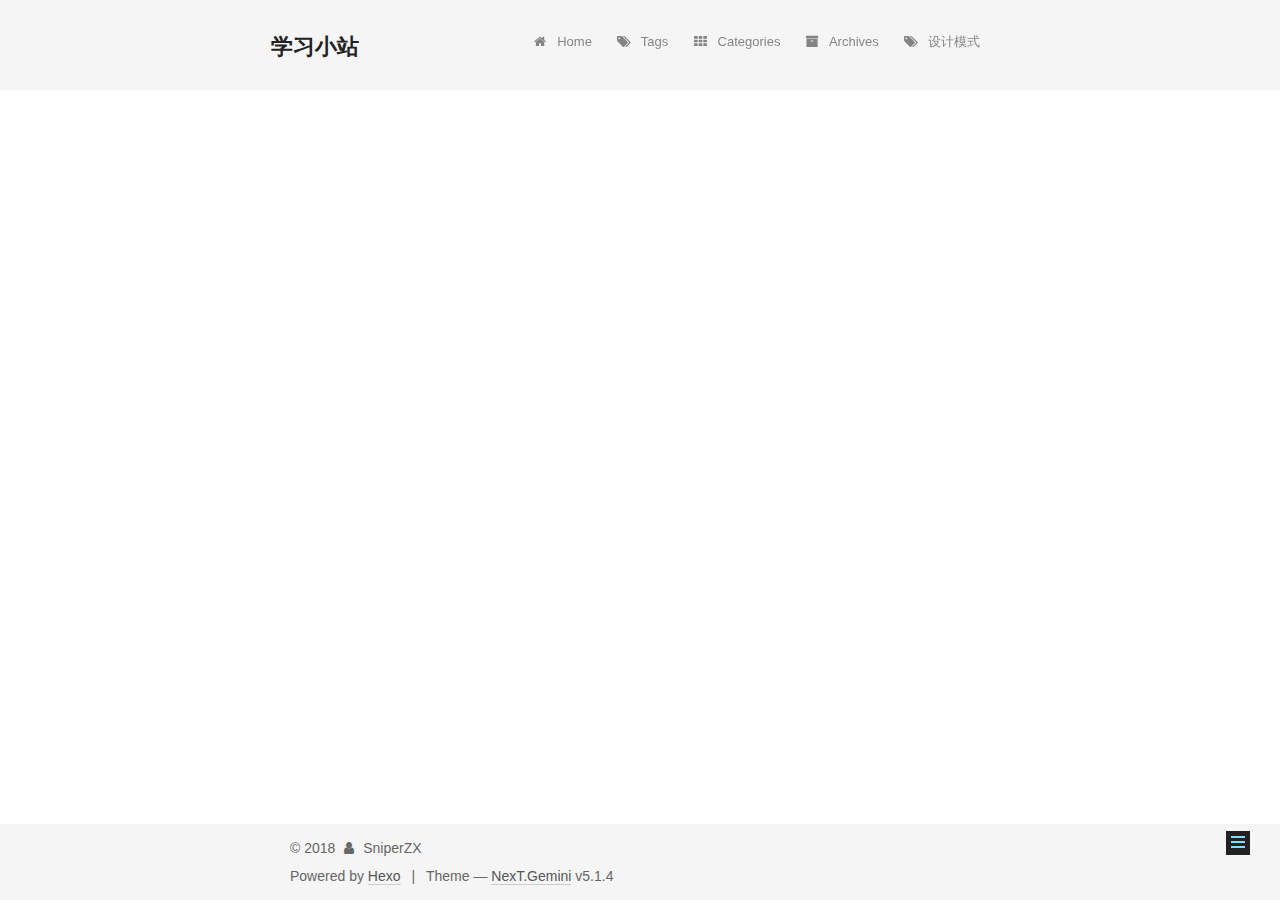
<file: 2018/09/11/第一篇/index.html>
<!DOCTYPE html>



  


<html class="theme-next gemini use-motion" lang="zh">
<head>
  <meta charset="UTF-8"/>
<meta http-equiv="X-UA-Compatible" content="IE=edge" />
<meta name="viewport" content="width=device-width, initial-scale=1, maximum-scale=1"/>
<meta name="theme-color" content="#222">









<meta http-equiv="Cache-Control" content="no-transform" />
<meta http-equiv="Cache-Control" content="no-siteapp" />
















  
  
  <link href="/lib/fancybox/source/jquery.fancybox.css?v=2.1.5" rel="stylesheet" type="text/css" />







<link href="/lib/font-awesome/css/font-awesome.min.css?v=4.6.2" rel="stylesheet" type="text/css" />

<link href="/css/main.css?v=5.1.4" rel="stylesheet" type="text/css" />


  <link rel="apple-touch-icon" sizes="180x180" href="/images/apple-touch-icon-next.png?v=5.1.4">


  <link rel="icon" type="image/png" sizes="32x32" href="/images/favicon-32x32-next.png?v=5.1.4">


  <link rel="icon" type="image/png" sizes="16x16" href="/images/favicon-16x16-next.png?v=5.1.4">


  <link rel="mask-icon" href="/images/logo.svg?v=5.1.4" color="#222">





  <meta name="keywords" content="Hexo, NexT" />










<meta name="description" content="欢迎光临">
<meta name="keywords" content="SniperZX">
<meta property="og:type" content="article">
<meta property="og:title" content="第一篇">
<meta property="og:url" content="https://sniperzx.github.io/2018/09/11/第一篇/index.html">
<meta property="og:site_name" content="学习小站">
<meta property="og:description" content="欢迎光临">
<meta property="og:locale" content="zh">
<meta property="og:updated_time" content="2018-09-11T08:32:30.505Z">
<meta name="twitter:card" content="summary">
<meta name="twitter:title" content="第一篇">
<meta name="twitter:description" content="欢迎光临">



<script type="text/javascript" id="hexo.configurations">
  var NexT = window.NexT || {};
  var CONFIG = {
    root: '/',
    scheme: 'Gemini',
    version: '5.1.4',
    sidebar: {"position":"left","display":"post","offset":12,"b2t":false,"scrollpercent":false,"onmobile":false},
    fancybox: true,
    tabs: true,
    motion: {"enable":true,"async":false,"transition":{"post_block":"fadeIn","post_header":"slideDownIn","post_body":"slideDownIn","coll_header":"slideLeftIn","sidebar":"slideUpIn"}},
    duoshuo: {
      userId: '0',
      author: 'Author'
    },
    algolia: {
      applicationID: '',
      apiKey: '',
      indexName: '',
      hits: {"per_page":10},
      labels: {"input_placeholder":"Search for Posts","hits_empty":"We didn't find any results for the search: ${query}","hits_stats":"${hits} results found in ${time} ms"}
    }
  };
</script>



  <link rel="canonical" href="https://sniperzx.github.io/2018/09/11/第一篇/"/>





  <title>第一篇 | 学习小站</title>
  








</head>

<body itemscope itemtype="http://schema.org/WebPage" lang="zh">

  
  
    
  

  <div class="container sidebar-position-left page-post-detail">
    <div class="headband"></div>

    <header id="header" class="header" itemscope itemtype="http://schema.org/WPHeader">
      <div class="header-inner"><div class="site-brand-wrapper">
  <div class="site-meta ">
    

    <div class="custom-logo-site-title">
      <a href="/"  class="brand" rel="start">
        <span class="logo-line-before"><i></i></span>
        <span class="site-title">学习小站</span>
        <span class="logo-line-after"><i></i></span>
      </a>
    </div>
      
        <p class="site-subtitle"></p>
      
  </div>

  <div class="site-nav-toggle">
    <button>
      <span class="btn-bar"></span>
      <span class="btn-bar"></span>
      <span class="btn-bar"></span>
    </button>
  </div>
</div>

<nav class="site-nav">
  

  
    <ul id="menu" class="menu">
      
        
        <li class="menu-item menu-item-home">
          <a href="/" rel="section">
            
              <i class="menu-item-icon fa fa-fw fa-home"></i> <br />
            
            Home
          </a>
        </li>
      
        
        <li class="menu-item menu-item-tags">
          <a href="/tags/" rel="section">
            
              <i class="menu-item-icon fa fa-fw fa-tags"></i> <br />
            
            Tags
          </a>
        </li>
      
        
        <li class="menu-item menu-item-categories">
          <a href="/categories/" rel="section">
            
              <i class="menu-item-icon fa fa-fw fa-th"></i> <br />
            
            Categories
          </a>
        </li>
      
        
        <li class="menu-item menu-item-archives">
          <a href="/archives/" rel="section">
            
              <i class="menu-item-icon fa fa-fw fa-archive"></i> <br />
            
            Archives
          </a>
        </li>
      
        
        <li class="menu-item menu-item-设计模式">
          <a href="/设计模式/" rel="section">
            
              <i class="menu-item-icon fa fa-fw fa-tags"></i> <br />
            
            设计模式
          </a>
        </li>
      

      
    </ul>
  

  
</nav>



 </div>
    </header>

    <main id="main" class="main">
      <div class="main-inner">
        <div class="content-wrap">
          <div id="content" class="content">
            

  <div id="posts" class="posts-expand">
    

  

  
  
  

  <article class="post post-type-normal" itemscope itemtype="http://schema.org/Article">
  
  
  
  <div class="post-block">
    <link itemprop="mainEntityOfPage" href="https://sniperzx.github.io/2018/09/11/第一篇/">

    <span hidden itemprop="author" itemscope itemtype="http://schema.org/Person">
      <meta itemprop="name" content="SniperZX">
      <meta itemprop="description" content="">
      <meta itemprop="image" content="/images/avatar.gif">
    </span>

    <span hidden itemprop="publisher" itemscope itemtype="http://schema.org/Organization">
      <meta itemprop="name" content="学习小站">
    </span>

    
      <header class="post-header">

        
        
          <h1 class="post-title" itemprop="name headline">第一篇</h1>
        

        <div class="post-meta">
          <span class="post-time">
            
              <span class="post-meta-item-icon">
                <i class="fa fa-calendar-o"></i>
              </span>
              
                <span class="post-meta-item-text">Posted on</span>
              
              <time title="Post created" itemprop="dateCreated datePublished" datetime="2018-09-11T16:32:30+08:00">
                2018-09-11
              </time>
            

            

            
          </span>

          

          
            
          

          
          

          

          

          

        </div>
      </header>
    

    
    
    
    <div class="post-body" itemprop="articleBody">

      
      

      
        
      
    </div>
    
    
    

    

    

    

    <footer class="post-footer">
      

      
      
      

      

      
      
    </footer>
  </div>
  
  
  
  </article>



    <div class="post-spread">
      
    </div>
  </div>


          </div>
          


          

  



        </div>
        
          
  
  <div class="sidebar-toggle">
    <div class="sidebar-toggle-line-wrap">
      <span class="sidebar-toggle-line sidebar-toggle-line-first"></span>
      <span class="sidebar-toggle-line sidebar-toggle-line-middle"></span>
      <span class="sidebar-toggle-line sidebar-toggle-line-last"></span>
    </div>
  </div>

  <aside id="sidebar" class="sidebar">
    
    <div class="sidebar-inner">

      

      

      <section class="site-overview-wrap sidebar-panel sidebar-panel-active">
        <div class="site-overview">
          <div class="site-author motion-element" itemprop="author" itemscope itemtype="http://schema.org/Person">
            
              <p class="site-author-name" itemprop="name">SniperZX</p>
              <p class="site-description motion-element" itemprop="description">欢迎光临</p>
          </div>

          <nav class="site-state motion-element">

            
              <div class="site-state-item site-state-posts">
              
                <a href="/archives/">
              
                  <span class="site-state-item-count">1</span>
                  <span class="site-state-item-name">posts</span>
                </a>
              </div>
            

            

            

          </nav>

          

          

          
          

          
          

          

        </div>
      </section>

      

      

    </div>
  </aside>


        
      </div>
    </main>

    <footer id="footer" class="footer">
      <div class="footer-inner">
        <div class="copyright">&copy; <span itemprop="copyrightYear">2018</span>
  <span class="with-love">
    <i class="fa fa-user"></i>
  </span>
  <span class="author" itemprop="copyrightHolder">SniperZX</span>

  
</div>


  <div class="powered-by">Powered by <a class="theme-link" target="_blank" href="https://hexo.io">Hexo</a></div>



  <span class="post-meta-divider">|</span>



  <div class="theme-info">Theme &mdash; <a class="theme-link" target="_blank" href="https://github.com/iissnan/hexo-theme-next">NexT.Gemini</a> v5.1.4</div>




        







        
      </div>
    </footer>

    
      <div class="back-to-top">
        <i class="fa fa-arrow-up"></i>
        
      </div>
    

    

  </div>

  

<script type="text/javascript">
  if (Object.prototype.toString.call(window.Promise) !== '[object Function]') {
    window.Promise = null;
  }
</script>









  












  
  
    <script type="text/javascript" src="/lib/jquery/index.js?v=2.1.3"></script>
  

  
  
    <script type="text/javascript" src="/lib/fastclick/lib/fastclick.min.js?v=1.0.6"></script>
  

  
  
    <script type="text/javascript" src="/lib/jquery_lazyload/jquery.lazyload.js?v=1.9.7"></script>
  

  
  
    <script type="text/javascript" src="/lib/velocity/velocity.min.js?v=1.2.1"></script>
  

  
  
    <script type="text/javascript" src="/lib/velocity/velocity.ui.min.js?v=1.2.1"></script>
  

  
  
    <script type="text/javascript" src="/lib/fancybox/source/jquery.fancybox.pack.js?v=2.1.5"></script>
  


  


  <script type="text/javascript" src="/js/src/utils.js?v=5.1.4"></script>

  <script type="text/javascript" src="/js/src/motion.js?v=5.1.4"></script>



  
  


  <script type="text/javascript" src="/js/src/affix.js?v=5.1.4"></script>

  <script type="text/javascript" src="/js/src/schemes/pisces.js?v=5.1.4"></script>



  
  <script type="text/javascript" src="/js/src/scrollspy.js?v=5.1.4"></script>
<script type="text/javascript" src="/js/src/post-details.js?v=5.1.4"></script>



  


  <script type="text/javascript" src="/js/src/bootstrap.js?v=5.1.4"></script>



  


  




	





  





  












  





  

  

  

  
  

  

  

  

</body>
</html>
</file>
<file: css/main.css>
/* normalize.css v3.0.2 | MIT License | git.io/normalize */
html {
  font-family: sans-serif; /* 1 */
  -ms-text-size-adjust: 100%; /* 2 */
  -webkit-text-size-adjust: 100%; /* 2 */
}
body {
  margin: 0;
}
article,
aside,
details,
figcaption,
figure,
footer,
header,
hgroup,
main,
menu,
nav,
section,
summary {
  display: block;
}
audio,
canvas,
progress,
video {
  display: inline-block; /* 1 */
  vertical-align: baseline; /* 2 */
}
audio:not([controls]) {
  display: none;
  height: 0;
}
[hidden],
template {
  display: none;
}
a {
  background-color: transparent;
}
a:active,
a:hover {
  outline: 0;
}
abbr[title] {
  border-bottom: 1px dotted;
}
b,
strong {
  font-weight: bold;
}
dfn {
  font-style: italic;
}
h1 {
  font-size: 2em;
  margin: 0.67em 0;
}
mark {
  background: #ff0;
  color: #000;
}
small {
  font-size: 80%;
}
sub,
sup {
  font-size: 75%;
  line-height: 0;
  position: relative;
  vertical-align: baseline;
}
sup {
  top: -0.5em;
}
sub {
  bottom: -0.25em;
}
img {
  border: 0;
}
svg:not(:root) {
  overflow: hidden;
}
figure {
  margin: 1em 40px;
}
hr {
  -moz-box-sizing: content-box;
  box-sizing: content-box;
  height: 0;
}
pre {
  overflow: auto;
}
code,
kbd,
pre,
samp {
  font-family: monospace, monospace;
  font-size: 1em;
}
button,
input,
optgroup,
select,
textarea {
  color: inherit; /* 1 */
  font: inherit; /* 2 */
  margin: 0; /* 3 */
}
button {
  overflow: visible;
}
button,
select {
  text-transform: none;
}
button,
html input[type="button"],
input[type="reset"],
input[type="submit"] {
  -webkit-appearance: button; /* 2 */
  cursor: pointer; /* 3 */
}
button[disabled],
html input[disabled] {
  cursor: default;
}
button::-moz-focus-inner,
input::-moz-focus-inner {
  border: 0;
  padding: 0;
}
input {
  line-height: normal;
}
input[type="checkbox"],
input[type="radio"] {
  box-sizing: border-box; /* 1 */
  padding: 0; /* 2 */
}
input[type="number"]::-webkit-inner-spin-button,
input[type="number"]::-webkit-outer-spin-button {
  height: auto;
}
input[type="search"] {
  -webkit-appearance: textfield; /* 1 */
  -moz-box-sizing: content-box;
  -webkit-box-sizing: content-box; /* 2 */
  box-sizing: content-box;
}
input[type="search"]::-webkit-search-cancel-button,
input[type="search"]::-webkit-search-decoration {
  -webkit-appearance: none;
}
fieldset {
  border: 1px solid #c0c0c0;
  margin: 0 2px;
  padding: 0.35em 0.625em 0.75em;
}
legend {
  border: 0; /* 1 */
  padding: 0; /* 2 */
}
textarea {
  overflow: auto;
}
optgroup {
  font-weight: bold;
}
table {
  border-collapse: collapse;
  border-spacing: 0;
}
td,
th {
  padding: 0;
}
::selection {
  background: #262a30;
  color: #fff;
}
body {
  position: relative;
  font-family: 'Lato', "PingFang SC", "Microsoft YaHei", sans-serif;
  font-size: 14px;
  line-height: 2;
  color: #555;
  background: #fff;
}
@media (max-width: 767px) {
  body {
    padding-right: 0 !important;
  }
}
@media (min-width: 768px) and (max-width: 991px) {
  body {
    padding-right: 0 !important;
  }
}
@media (min-width: 1600px) {
  body {
    font-size: 16px;
  }
}
h1,
h2,
h3,
h4,
h5,
h6 {
  margin: 0;
  padding: 0;
  font-weight: bold;
  line-height: 1.5;
  font-family: 'Lato', "PingFang SC", "Microsoft YaHei", sans-serif;
}
h2,
h3,
h4,
h5,
h6 {
  margin: 20px 0 15px;
}
h1 {
  font-size: 24px;
}
@media (max-width: 767px) {
  h1 {
    font-size: 20px;
  }
}
h2 {
  font-size: 22px;
}
@media (max-width: 767px) {
  h2 {
    font-size: 18px;
  }
}
h3 {
  font-size: 20px;
}
@media (max-width: 767px) {
  h3 {
    font-size: 16px;
  }
}
h4 {
  font-size: 18px;
}
@media (max-width: 767px) {
  h4 {
    font-size: 14px;
  }
}
h5 {
  font-size: 16px;
}
@media (max-width: 767px) {
  h5 {
    font-size: 12px;
  }
}
h6 {
  font-size: 14px;
}
@media (max-width: 767px) {
  h6 {
    font-size: 10px;
  }
}
p {
  margin: 0 0 20px 0;
}
a {
  color: #555;
  text-decoration: none;
  outline: none;
  border-bottom: 1px solid #999;
  word-wrap: break-word;
}
a:hover {
  color: #222;
  border-bottom-color: #222;
}
blockquote {
  margin: 0;
  padding: 0;
}
img {
  display: block;
  margin: auto;
  max-width: 100%;
  height: auto;
}
hr {
  margin: 40px 0;
  height: 3px;
  border: none;
  background-color: #ddd;
  background-image: repeating-linear-gradient(-45deg, #fff, #fff 4px, transparent 4px, transparent 8px);
}
blockquote {
  padding: 0 15px;
  color: #666;
  border-left: 4px solid #ddd;
}
blockquote cite::before {
  content: "-";
  padding: 0 5px;
}
dt {
  font-weight: 700;
}
dd {
  margin: 0;
  padding: 0;
}
kbd {
  border: 1px solid #ccc;
  border-radius: 0.2em;
  box-shadow: 0.1em 0.1em 0.2em rgba(0,0,0,0.1);
  background-color: #f9f9f9;
  font-family: inherit;
  background-image: -webkit-linear-gradient(top, #eee, #fff, #eee);
  padding: 0.1em 0.3em;
  white-space: nowrap;
}
.text-left {
  text-align: left;
}
.text-center {
  text-align: center;
}
.text-right {
  text-align: right;
}
.text-justify {
  text-align: justify;
}
.text-nowrap {
  white-space: nowrap;
}
.text-lowercase {
  text-transform: lowercase;
}
.text-uppercase {
  text-transform: uppercase;
}
.text-capitalize {
  text-transform: capitalize;
}
.center-block {
  display: block;
  margin-left: auto;
  margin-right: auto;
}
.clearfix:before,
.clearfix:after {
  content: " ";
  display: table;
}
.clearfix:after {
  clear: both;
}
.pullquote {
  width: 45%;
}
.pullquote.left {
  float: left;
  margin-left: 5px;
  margin-right: 10px;
}
.pullquote.right {
  float: right;
  margin-left: 10px;
  margin-right: 5px;
}
.affix.affix.affix {
  position: fixed;
}
.translation {
  margin-top: -20px;
  font-size: 14px;
  color: #999;
}
.scrollbar-measure {
  width: 100px;
  height: 100px;
  overflow: scroll;
  position: absolute;
  top: -9999px;
}
.use-motion .motion-element {
  opacity: 0;
}
table {
  margin: 20px 0;
  width: 100%;
  border-collapse: collapse;
  border-spacing: 0;
  border: 1px solid #ddd;
  font-size: 14px;
  table-layout: fixed;
  word-wrap: break-all;
}
table>tbody>tr:nth-of-type(odd) {
  background-color: #f9f9f9;
}
table>tbody>tr:hover {
  background-color: #f5f5f5;
}
caption,
th,
td {
  padding: 8px;
  text-align: left;
  vertical-align: middle;
  font-weight: normal;
}
th,
td {
  border-bottom: 3px solid #ddd;
  border-right: 1px solid #eee;
}
th {
  padding-bottom: 10px;
  font-weight: 700;
}
td {
  border-bottom-width: 1px;
}
html,
body {
  height: 100%;
}
.container {
  position: relative;
  min-height: 100%;
}
.header-inner {
  margin: 0 auto;
  padding: 100px 0 70px;
  width: 700px;
}
@media (min-width: 1600px) {
  .container .header-inner {
    width: 900px;
  }
}
.main {
  padding-bottom: 150px;
}
.main-inner {
  margin: 0 auto;
  width: 700px;
}
@media (min-width: 1600px) {
  .container .main-inner {
    width: 900px;
  }
}
.footer {
  position: absolute;
  left: 0;
  bottom: 0;
  width: 100%;
  min-height: 50px;
}
.footer-inner {
  box-sizing: border-box;
  margin: 20px auto;
  width: 700px;
}
@media (min-width: 1600px) {
  .container .footer-inner {
    width: 900px;
  }
}
pre,
.highlight {
  overflow: auto;
  margin: 20px 0;
  padding: 0;
  font-size: 13px;
  color: #4d4d4c;
  background: #f7f7f7;
  line-height: 1.6;
}
pre,
code {
  font-family: consolas, Menlo, "PingFang SC", "Microsoft YaHei", monospace;
}
code {
  padding: 2px 4px;
  word-wrap: break-word;
  color: #555;
  background: #eee;
  border-radius: 3px;
  font-size: 13px;
}
pre {
  padding: 10px;
}
pre code {
  padding: 0;
  color: #4d4d4c;
  background: none;
  text-shadow: none;
}
.highlight {
  border-radius: 1px;
}
.highlight pre {
  border: none;
  margin: 0;
  padding: 10px 0;
}
.highlight table {
  margin: 0;
  width: auto;
  border: none;
}
.highlight td {
  border: none;
  padding: 0;
}
.highlight figcaption {
  font-size: 1em;
  color: #4d4d4c;
  line-height: 1em;
  margin-bottom: 1em;
}
.highlight figcaption:before,
.highlight figcaption:after {
  content: " ";
  display: table;
}
.highlight figcaption:after {
  clear: both;
}
.highlight figcaption a {
  float: right;
  color: #4d4d4c;
}
.highlight figcaption a:hover {
  border-bottom-color: #4d4d4c;
}
.highlight .gutter pre {
  padding-left: 10px;
  padding-right: 10px;
  color: #869194;
  text-align: right;
  background-color: #eff2f3;
}
.highlight .code pre {
  width: 100%;
  padding-left: 10px;
  padding-right: 10px;
  background-color: #f7f7f7;
}
.highlight .line {
  height: 20px;
}
.gutter {
  -webkit-user-select: none;
  -moz-user-select: none;
  -ms-user-select: none;
  user-select: none;
}
.gist table {
  width: auto;
}
.gist table td {
  border: none;
}
pre .deletion {
  background: #fdd;
}
pre .addition {
  background: #dfd;
}
pre .meta {
  color: #8959a8;
}
pre .comment {
  color: #8e908c;
}
pre .variable,
pre .attribute,
pre .tag,
pre .regexp,
pre .ruby .constant,
pre .xml .tag .title,
pre .xml .pi,
pre .xml .doctype,
pre .html .doctype,
pre .css .id,
pre .css .class,
pre .css .pseudo {
  color: #c82829;
}
pre .number,
pre .preprocessor,
pre .built_in,
pre .literal,
pre .params,
pre .constant,
pre .command {
  color: #f5871f;
}
pre .ruby .class .title,
pre .css .rules .attribute,
pre .string,
pre .value,
pre .inheritance,
pre .header,
pre .ruby .symbol,
pre .xml .cdata,
pre .special,
pre .number,
pre .formula {
  color: #718c00;
}
pre .title,
pre .css .hexcolor {
  color: #3e999f;
}
pre .function,
pre .python .decorator,
pre .python .title,
pre .ruby .function .title,
pre .ruby .title .keyword,
pre .perl .sub,
pre .javascript .title,
pre .coffeescript .title {
  color: #4271ae;
}
pre .keyword,
pre .javascript .function {
  color: #8959a8;
}
.full-image.full-image.full-image.full-image {
  border: none;
  max-width: 100%;
  width: auto;
  margin: 20px auto 25px;
}
@media (min-width: 992px) {
  .full-image.full-image.full-image.full-image {
    max-width: none;
    width: 110%;
    margin: 25px -5%;
  }
}
.blockquote-center,
.page-home .post-type-quote blockquote,
.page-post-detail .post-type-quote blockquote {
  position: relative;
  margin: 40px 0;
  padding: 0;
  border-left: none;
  text-align: center;
}
.blockquote-center::before,
.page-home .post-type-quote blockquote::before,
.page-post-detail .post-type-quote blockquote::before,
.blockquote-center::after,
.page-home .post-type-quote blockquote::after,
.page-post-detail .post-type-quote blockquote::after {
  position: absolute;
  content: ' ';
  display: block;
  width: 100%;
  height: 24px;
  opacity: 0.2;
  background-repeat: no-repeat;
  background-position: 0 -6px;
  background-size: 22px 22px;
}
.blockquote-center::before,
.page-home .post-type-quote blockquote::before,
.page-post-detail .post-type-quote blockquote::before {
  top: -20px;
  background-image: url("../images/quote-l.svg");
  border-top: 1px solid #ccc;
}
.blockquote-center::after,
.page-home .post-type-quote blockquote::after,
.page-post-detail .post-type-quote blockquote::after {
  bottom: -20px;
  background-image: url("../images/quote-r.svg");
  border-bottom: 1px solid #ccc;
  background-position: 100% 8px;
}
.blockquote-center p,
.page-home .post-type-quote blockquote p,
.page-post-detail .post-type-quote blockquote p,
.blockquote-center div,
.page-home .post-type-quote blockquote div,
.page-post-detail .post-type-quote blockquote div {
  text-align: center;
}
.post .post-body .group-picture img {
  box-sizing: border-box;
  padding: 0 3px;
  border: none;
}
.post .group-picture-row {
  overflow: hidden;
  margin-top: 6px;
}
.post .group-picture-row:first-child {
  margin-top: 0;
}
.post .group-picture-column {
  float: left;
}
.page-post-detail .post-body .group-picture-column {
  float: none;
  margin-top: 10px;
  width: auto !important;
}
.page-post-detail .post-body .group-picture-column img {
  margin: 0 auto;
}
.page-archive .group-picture-container {
  overflow: hidden;
}
.page-archive .group-picture-row {
  float: left;
}
.page-archive .group-picture-row:first-child {
  margin-top: 6px;
}
.page-archive .group-picture-column {
  max-width: 150px;
  max-height: 150px;
}
.post-body .note {
  position: relative;
  padding: 15px;
  margin-bottom: 20px;
  border: 1px solid #eee;
  border-left-width: 5px;
  border-radius: 3px;
}
.post-body .note h2,
.post-body .note h3,
.post-body .note h4,
.post-body .note h5,
.post-body .note h6 {
  margin-top: 0;
  margin-bottom: 0;
  border-bottom: initial;
  padding-top: 0 !important;
}
.post-body .note p:first-child,
.post-body .note ul:first-child,
.post-body .note ol:first-child,
.post-body .note table:first-child,
.post-body .note pre:first-child,
.post-body .note blockquote:first-child {
  margin-top: 0;
}
.post-body .note p:last-child,
.post-body .note ul:last-child,
.post-body .note ol:last-child,
.post-body .note table:last-child,
.post-body .note pre:last-child,
.post-body .note blockquote:last-child {
  margin-bottom: 0;
}
.post-body .note.default {
  border-left-color: #777;
}
.post-body .note.default h2,
.post-body .note.default h3,
.post-body .note.default h4,
.post-body .note.default h5,
.post-body .note.default h6 {
  color: #777;
}
.post-body .note.primary {
  border-left-color: #6f42c1;
}
.post-body .note.primary h2,
.post-body .note.primary h3,
.post-body .note.primary h4,
.post-body .note.primary h5,
.post-body .note.primary h6 {
  color: #6f42c1;
}
.post-body .note.info {
  border-left-color: #428bca;
}
.post-body .note.info h2,
.post-body .note.info h3,
.post-body .note.info h4,
.post-body .note.info h5,
.post-body .note.info h6 {
  color: #428bca;
}
.post-body .note.success {
  border-left-color: #5cb85c;
}
.post-body .note.success h2,
.post-body .note.success h3,
.post-body .note.success h4,
.post-body .note.success h5,
.post-body .note.success h6 {
  color: #5cb85c;
}
.post-body .note.warning {
  border-left-color: #f0ad4e;
}
.post-body .note.warning h2,
.post-body .note.warning h3,
.post-body .note.warning h4,
.post-body .note.warning h5,
.post-body .note.warning h6 {
  color: #f0ad4e;
}
.post-body .note.danger {
  border-left-color: #d9534f;
}
.post-body .note.danger h2,
.post-body .note.danger h3,
.post-body .note.danger h4,
.post-body .note.danger h5,
.post-body .note.danger h6 {
  color: #d9534f;
}
.post-body .label {
  display: inline;
  padding: 0 2px;
  white-space: nowrap;
}
.post-body .label.default {
  background-color: #f0f0f0;
}
.post-body .label.primary {
  background-color: #efe6f7;
}
.post-body .label.info {
  background-color: #e5f2f8;
}
.post-body .label.success {
  background-color: #e7f4e9;
}
.post-body .label.warning {
  background-color: #fcf6e1;
}
.post-body .label.danger {
  background-color: #fae8eb;
}
.post-body .tabs {
  position: relative;
  display: block;
  margin-bottom: 20px;
  padding-top: 10px;
}
.post-body .tabs ul.nav-tabs {
  margin: 0;
  padding: 0;
  display: flex;
  margin-bottom: -1px;
}
@media (max-width: 413px) {
  .post-body .tabs ul.nav-tabs {
    display: block;
    margin-bottom: 5px;
  }
}
.post-body .tabs ul.nav-tabs li.tab {
  list-style-type: none !important;
  margin: 0 0.25em 0 0;
  border-top: 3px solid transparent;
  border-left: 1px solid transparent;
  border-right: 1px solid transparent;
}
@media (max-width: 413px) {
  .post-body .tabs ul.nav-tabs li.tab {
    margin: initial;
    border-top: 1px solid transparent;
    border-left: 3px solid transparent;
    border-right: 1px solid transparent;
    border-bottom: 1px solid transparent;
  }
}
.post-body .tabs ul.nav-tabs li.tab a {
  outline: 0;
  border-bottom: initial;
  display: block;
  line-height: 1.8em;
  padding: 0.25em 0.75em;
  transition-duration: 0.2s;
  transition-timing-function: ease-out;
  transition-delay: 0s;
}
.post-body .tabs ul.nav-tabs li.tab a i {
  width: 1.285714285714286em;
}
.post-body .tabs ul.nav-tabs li.tab.active {
  border-top: 3px solid #fc6423;
  border-left: 1px solid #ddd;
  border-right: 1px solid #ddd;
  background-color: #fff;
}
@media (max-width: 413px) {
  .post-body .tabs ul.nav-tabs li.tab.active {
    border-top: 1px solid #ddd;
    border-left: 3px solid #fc6423;
    border-right: 1px solid #ddd;
    border-bottom: 1px solid #ddd;
  }
}
.post-body .tabs ul.nav-tabs li.tab.active a {
  cursor: default;
  color: #555;
}
.post-body .tabs .tab-content {
  background-color: #fff;
}
.post-body .tabs .tab-content .tab-pane {
  border: 1px solid #ddd;
  padding: 20px 20px 0 20px;
}
.post-body .tabs .tab-content .tab-pane:not(.active) {
  display: none !important;
}
.post-body .tabs .tab-content .tab-pane.active {
  display: block !important;
}
.btn {
  display: inline-block;
  padding: 0 20px;
  font-size: 14px;
  color: #555;
  background: transparent;
  border: 2px solid #222;
  text-decoration: none;
  border-radius: 0;
  transition-property: background-color;
  transition-duration: 0.2s;
  transition-timing-function: ease-in-out;
  transition-delay: 0s;
  line-height: 2;
}
.btn:hover {
  border-color: #222;
  color: #222;
  background: #fff;
}
.btn +.btn {
  margin: 0 0 8px 8px;
}
.btn .fa-fw {
  width: 1.285714285714286em;
  text-align: left;
}
.btn-bar {
  display: block;
  width: 22px;
  height: 2px;
  background: #555;
  border-radius: 1px;
}
.btn-bar+.btn-bar {
  margin-top: 4px;
}
.pagination {
  margin: 120px 0 40px;
  text-align: center;
  border-top: 1px solid #eee;
}
.page-number-basic,
.pagination .prev,
.pagination .next,
.pagination .page-number,
.pagination .space {
  display: inline-block;
  position: relative;
  top: -1px;
  margin: 0 10px;
  padding: 0 11px;
}
@media (max-width: 767px) {
  .page-number-basic,
  .pagination .prev,
  .pagination .next,
  .pagination .page-number,
  .pagination .space {
    margin: 0 5px;
  }
}
.pagination .prev,
.pagination .next,
.pagination .page-number {
  border-bottom: 0;
  border-top: 1px solid #eee;
  transition-property: border-color;
  transition-duration: 0.2s;
  transition-timing-function: ease-in-out;
  transition-delay: 0s;
}
.pagination .prev:hover,
.pagination .next:hover,
.pagination .page-number:hover {
  border-top-color: #222;
}
.pagination .space {
  padding: 0;
  margin: 0;
}
.pagination .prev {
  margin-left: 0;
}
.pagination .next {
  margin-right: 0;
}
.pagination .page-number.current {
  color: #fff;
  background: #ccc;
  border-top-color: #ccc;
}
@media (max-width: 767px) {
  .pagination {
    border-top: none;
  }
  .pagination .prev,
  .pagination .next,
  .pagination .page-number {
    margin-bottom: 10px;
    border-top: 0;
    border-bottom: 1px solid #eee;
    padding: 0 10px;
  }
  .pagination .prev:hover,
  .pagination .next:hover,
  .pagination .page-number:hover {
    border-bottom-color: #222;
  }
}
.comments {
  margin: 60px 20px 0;
}
.tag-cloud {
  text-align: center;
}
.tag-cloud a {
  display: inline-block;
  margin: 10px;
}
.back-to-top {
  box-sizing: border-box;
  position: fixed;
  bottom: -100px;
  right: 30px;
  z-index: 1050;
  padding: 0 6px;
  width: 24px;
  background: #222;
  font-size: 12px;
  opacity: 1;
  color: #fff;
  cursor: pointer;
  text-align: center;
  -webkit-transform: translateZ(0);
  transition-property: bottom;
  transition-duration: 0.2s;
  transition-timing-function: ease-in-out;
  transition-delay: 0s;
}
@media (min-width: 768px) and (max-width: 991px) {
  .back-to-top {
    display: none !important;
  }
}
@media (max-width: 767px) {
  .back-to-top {
    display: none !important;
  }
}
.back-to-top.back-to-top-on {
  bottom: 19px;
}
.header {
  background: transparent;
}
.header-inner {
  position: relative;
}
.headband {
  height: 3px;
  background: #222;
}
.site-meta {
  margin: 0;
  text-align: left;
}
@media (max-width: 767px) {
  .site-meta {
    text-align: center;
  }
}
.brand {
  position: relative;
  display: inline-block;
  padding: 0 40px;
  color: #222;
  background: #222;
  border-bottom: none;
}
.brand:hover {
  color: #222;
}
.logo {
  display: inline-block;
  margin-right: 5px;
  line-height: 36px;
  vertical-align: top;
}
.site-title {
  display: inline-block;
  vertical-align: top;
  line-height: 36px;
  font-size: 20px;
  font-weight: normal;
  font-family: 'Lato', "PingFang SC", "Microsoft YaHei", sans-serif;
}
.site-subtitle {
  margin-top: 10px;
  font-size: 13px;
  color: #999;
}
.use-motion .brand {
  opacity: 0;
}
.use-motion .logo,
.use-motion .site-title,
.use-motion .site-subtitle {
  opacity: 0;
  position: relative;
  top: -10px;
}
.site-nav-toggle {
  display: none;
  position: absolute;
  top: 10px;
  left: 10px;
}
@media (max-width: 767px) {
  .site-nav-toggle {
    display: block;
  }
}
.site-nav-toggle button {
  margin-top: 2px;
  padding: 9px 10px;
  background: transparent;
  border: none;
}
@media (max-width: 767px) {
  .site-nav {
    display: none;
    margin: 0 -10px;
    padding: 0 10px;
    clear: both;
    border-top: 1px solid #ddd;
  }
}
@media (min-width: 768px) and (max-width: 991px) {
  .site-nav {
    display: block !important;
  }
}
@media (min-width: 992px) {
  .site-nav {
    display: block !important;
  }
}
.menu {
  margin-top: 20px;
  padding-left: 0;
  text-align: center;
}
.menu .menu-item {
  display: inline-block;
  margin: 0 10px;
  list-style: none;
}
@media screen and (max-width: 767px) {
  .menu .menu-item {
    margin-top: 10px;
  }
}
.menu .menu-item a {
  display: block;
  font-size: 13px;
  line-height: inherit;
  border-bottom: 1px solid transparent;
  transition-property: border-color;
  transition-duration: 0.2s;
  transition-timing-function: ease-in-out;
  transition-delay: 0s;
}
.menu .menu-item a:hover {
  border-bottom-color: #222;
}
.menu .menu-item .fa {
  margin-right: 5px;
}
.use-motion .menu-item {
  opacity: 0;
}
.post-body {
  font-family: 'Lato', "PingFang SC", "Microsoft YaHei", sans-serif;
}
@media (max-width: 767px) {
  .post-body {
    word-break: break-word;
  }
}
.post-body .fancybox img {
  display: block !important;
  margin: 0 auto;
  cursor: pointer;
  cursor: zoom-in;
  cursor: -webkit-zoom-in;
}
.post-body .image-caption,
.post-body .figure .caption {
  margin: -20px auto 15px;
  text-align: center;
  font-size: 14px;
  color: #999;
  font-weight: bold;
  line-height: 1;
}
.post-sticky-flag {
  display: inline-block;
  font-size: 16px;
  -ms-transform: rotate(30deg);
  -webkit-transform: rotate(30deg);
  -moz-transform: rotate(30deg);
  -ms-transform: rotate(30deg);
  -o-transform: rotate(30deg);
  transform: rotate(30deg);
}
.use-motion .post-block,
.use-motion .pagination,
.use-motion .comments {
  opacity: 0;
}
.use-motion .post-header {
  opacity: 0;
}
.use-motion .post-body {
  opacity: 0;
}
.use-motion .collection-title {
  opacity: 0;
}
.posts-expand {
  padding-top: 40px;
}
@media (max-width: 767px) {
  .posts-expand {
    margin: 0 20px;
  }
  .post-body pre .gutter pre {
    padding-right: 10px;
  }
  .post-body .highlight {
    margin-left: 0px;
    margin-right: 0px;
    padding: 0;
  }
  .post-body .highlight .gutter pre {
    padding-right: 10px;
  }
}
@media (min-width: 992px) {
  .posts-expand .post-body {
    text-align: justify;
  }
}
.posts-expand .post-body h2,
.posts-expand .post-body h3,
.posts-expand .post-body h4,
.posts-expand .post-body h5,
.posts-expand .post-body h6 {
  padding-top: 10px;
}
.posts-expand .post-body h2 .header-anchor,
.posts-expand .post-body h3 .header-anchor,
.posts-expand .post-body h4 .header-anchor,
.posts-expand .post-body h5 .header-anchor,
.posts-expand .post-body h6 .header-anchor {
  float: right;
  margin-left: 10px;
  color: #ccc;
  border-bottom-style: none;
  visibility: hidden;
}
.posts-expand .post-body h2 .header-anchor:hover,
.posts-expand .post-body h3 .header-anchor:hover,
.posts-expand .post-body h4 .header-anchor:hover,
.posts-expand .post-body h5 .header-anchor:hover,
.posts-expand .post-body h6 .header-anchor:hover {
  color: inherit;
}
.posts-expand .post-body h2:hover .header-anchor,
.posts-expand .post-body h3:hover .header-anchor,
.posts-expand .post-body h4:hover .header-anchor,
.posts-expand .post-body h5:hover .header-anchor,
.posts-expand .post-body h6:hover .header-anchor {
  visibility: visible;
}
.posts-expand .post-body ul li {
  list-style: circle;
}
.posts-expand .post-body img {
  box-sizing: border-box;
  margin: auto;
  padding: 3px;
  border: 1px solid #ddd;
}
.posts-expand .post-body .fancybox img {
  margin: 0 auto 25px;
}
@media (max-width: 767px) {
  .posts-collapse {
    margin: 0 20px;
  }
  .posts-collapse .post-title,
  .posts-collapse .post-meta {
    display: block;
    width: auto;
    text-align: left;
  }
}
.posts-collapse {
  position: relative;
  z-index: 1010;
  margin-left: 0;
}
.posts-collapse::after {
  content: " ";
  position: absolute;
  top: 20px;
  left: 0;
  margin-left: -2px;
  width: 4px;
  height: 100%;
  background: #f5f5f5;
  z-index: -1;
}
@media (max-width: 767px) {
  .posts-collapse {
    margin: 0 20px;
  }
}
.posts-collapse .collection-title {
  position: relative;
  margin: 60px 0;
}
.posts-collapse .collection-title h1,
.posts-collapse .collection-title h2 {
  margin-left: 20px;
}
.posts-collapse .collection-title small {
  color: #bbb;
  margin-left: 5px;
}
.posts-collapse .collection-title::before {
  content: " ";
  position: absolute;
  left: 0;
  top: 50%;
  margin-left: -4px;
  margin-top: -4px;
  width: 8px;
  height: 8px;
  background: #bbb;
  border-radius: 50%;
}
.posts-collapse .post {
  margin: 30px 0;
}
.posts-collapse .post-header {
  position: relative;
  transition-duration: 0.2s;
  transition-timing-function: ease-in-out;
  transition-delay: 0s;
  transition-property: border;
  border-bottom: 1px dashed #ccc;
}
.posts-collapse .post-header::before {
  content: " ";
  position: absolute;
  left: 0;
  top: 12px;
  width: 6px;
  height: 6px;
  margin-left: -4px;
  background: #bbb;
  border-radius: 50%;
  border: 1px solid #fff;
  transition-duration: 0.2s;
  transition-timing-function: ease-in-out;
  transition-delay: 0s;
  transition-property: background;
}
.posts-collapse .post-header:hover {
  border-bottom-color: #666;
}
.posts-collapse .post-header:hover::before {
  background: #222;
}
.posts-collapse .post-meta {
  position: absolute;
  font-size: 12px;
  left: 20px;
  top: 5px;
}
.posts-collapse .post-comments-count {
  display: none;
}
.posts-collapse .post-title {
  margin-left: 60px;
  font-size: 16px;
  font-weight: normal;
  line-height: inherit;
}
.posts-collapse .post-title::after {
  margin-left: 3px;
  opacity: 0.6;
}
.posts-collapse .post-title a {
  color: #666;
  border-bottom: none;
}
.page-home .post-type-quote .post-header,
.page-post-detail .post-type-quote .post-header,
.page-home .post-type-quote .post-tags,
.page-post-detail .post-type-quote .post-tags {
  display: none;
}
.posts-expand .post-title {
  text-align: center;
  word-break: break-word;
  font-weight: 400;
}
.posts-expand .post-title-link {
  display: inline-block;
  position: relative;
  color: #555;
  border-bottom: none;
  line-height: 1.2;
  vertical-align: top;
}
.posts-expand .post-title-link::before {
  content: "";
  position: absolute;
  width: 100%;
  height: 2px;
  bottom: 0;
  left: 0;
  background-color: #000;
  visibility: hidden;
  -webkit-transform: scaleX(0);
  -moz-transform: scaleX(0);
  -ms-transform: scaleX(0);
  -o-transform: scaleX(0);
  transform: scaleX(0);
  transition-duration: 0.2s;
  transition-timing-function: ease-in-out;
  transition-delay: 0s;
}
.posts-expand .post-title-link:hover::before {
  visibility: visible;
  -webkit-transform: scaleX(1);
  -moz-transform: scaleX(1);
  -ms-transform: scaleX(1);
  -o-transform: scaleX(1);
  transform: scaleX(1);
}
.posts-expand .post-title-link .fa {
  font-size: 16px;
}
.posts-expand .post-meta {
  margin: 3px 0 60px 0;
  color: #999;
  font-family: 'Lato', "PingFang SC", "Microsoft YaHei", sans-serif;
  font-size: 12px;
  text-align: center;
}
.posts-expand .post-meta .post-category-list {
  display: inline-block;
  margin: 0;
  padding: 3px;
}
.posts-expand .post-meta .post-category-list-link {
  color: #999;
}
.posts-expand .post-meta .post-description {
  font-size: 14px;
  margin-top: 2px;
}
.post-meta-divider {
  margin: 0 0.5em;
}
.post-meta-item-icon {
  margin-right: 3px;
}
@media (min-width: 768px) and (max-width: 991px) {
  .post-meta-item-icon {
    display: inline-block;
  }
}
@media (max-width: 767px) {
  .post-meta-item-icon {
    display: inline-block;
  }
}
@media (min-width: 768px) and (max-width: 991px) {
  .post-meta-item-text {
    display: none;
  }
}
@media (max-width: 767px) {
  .post-meta-item-text {
    display: none;
  }
}
@media (max-width: 767px) {
  .posts-expand .post-comments-count {
    display: none;
  }
}
.post-button {
  margin-top: 40px;
}
.posts-expand .post-tags {
  margin-top: 40px;
  text-align: center;
}
.posts-expand .post-tags a {
  display: inline-block;
  margin-right: 10px;
  font-size: 13px;
}
.post-nav {
  display: table;
  margin-top: 15px;
  width: 100%;
  border-top: 1px solid #eee;
}
.post-nav-divider {
  display: table-cell;
  width: 10%;
}
.post-nav-item {
  display: table-cell;
  padding: 10px 0 0 0;
  width: 45%;
  vertical-align: top;
}
.post-nav-item a {
  position: relative;
  display: block;
  line-height: 25px;
  font-size: 14px;
  color: #555;
  border-bottom: none;
}
.post-nav-item a:hover {
  color: #222;
  border-bottom: none;
}
.post-nav-item a:active {
  top: 2px;
}
.post-nav-item .fa {
  position: absolute;
  top: 8px;
  left: 0;
  font-size: 12px;
}
.post-nav-next a {
  padding-left: 15px;
}
.post-nav-prev {
  text-align: right;
}
.post-nav-prev a {
  padding-right: 15px;
}
.post-nav-prev .fa {
  right: 0;
  left: auto;
}
.posts-expand .post-eof {
  display: block;
  margin: 80px auto 60px;
  width: 8%;
  height: 1px;
  background: #ccc;
  text-align: center;
}
.post:last-child .post-eof.post-eof.post-eof {
  display: none;
}
.post-gallery {
  display: table;
  table-layout: fixed;
  width: 100%;
  border-collapse: separate;
}
.post-gallery-row {
  display: table-row;
}
.post-gallery .post-gallery-img {
  display: table-cell;
  text-align: center;
  vertical-align: middle;
  border: none;
}
.post-gallery .post-gallery-img img {
  max-width: 100%;
  max-height: 100%;
  border: none;
}
.fancybox-close,
.fancybox-close:hover {
  border: none;
}
.rtl.post-body p,
.rtl.post-body a,
.rtl.post-body h1,
.rtl.post-body h2,
.rtl.post-body h3,
.rtl.post-body h4,
.rtl.post-body h5,
.rtl.post-body h6,
.rtl.post-body li,
.rtl.post-body ul,
.rtl.post-body ol {
  direction: rtl;
  font-family: UKIJ Ekran;
}
.rtl.post-title {
  font-family: UKIJ Ekran;
}
.sidebar {
  position: fixed;
  right: 0;
  top: 0;
  bottom: 0;
  width: 0;
  z-index: 1040;
  box-shadow: inset 0 2px 6px #000;
  background: #222;
  -webkit-transform: translateZ(0);
}
.sidebar a {
  color: #999;
  border-bottom-color: #555;
}
.sidebar a:hover {
  color: #eee;
}
@media (min-width: 768px) and (max-width: 991px) {
  .sidebar {
    display: none !important;
  }
}
@media (max-width: 767px) {
  .sidebar {
    display: none !important;
  }
}
.sidebar-inner {
  position: relative;
  padding: 20px 10px;
  color: #999;
  text-align: center;
}
.site-overview-wrap {
  overflow: hidden;
}
.site-overview {
  overflow-y: auto;
  overflow-x: hidden;
}
.sidebar-toggle {
  position: fixed;
  right: 30px;
  bottom: 45px;
  width: 14px;
  height: 14px;
  padding: 5px;
  background: #222;
  line-height: 0;
  z-index: 1050;
  cursor: pointer;
  -webkit-transform: translateZ(0);
}
@media (min-width: 768px) and (max-width: 991px) {
  .sidebar-toggle {
    display: none !important;
  }
}
@media (max-width: 767px) {
  .sidebar-toggle {
    display: none !important;
  }
}
.sidebar-toggle-line {
  position: relative;
  display: inline-block;
  vertical-align: top;
  height: 2px;
  width: 100%;
  background: #fff;
  margin-top: 3px;
}
.sidebar-toggle-line:first-child {
  margin-top: 0;
}
.site-author-image {
  display: block;
  margin: 0 auto;
  padding: 2px;
  max-width: 96px;
  height: auto;
  border: 2px solid #333;
}
.site-author-name {
  margin: 5px 0 0;
  text-align: center;
  color: #f5f5f5;
  font-weight: normal;
}
.site-description {
  margin-top: 5px;
  text-align: center;
  font-size: 14px;
  color: #999;
}
.site-state {
  overflow: hidden;
  line-height: 1.4;
  white-space: nowrap;
  text-align: center;
}
.site-state-item {
  display: inline-block;
  padding: 0 15px;
  border-left: 1px solid #333;
}
.site-state-item:first-child {
  border-left: none;
}
.site-state-item a {
  border-bottom: none;
}
.site-state-item-count {
  display: block;
  text-align: center;
  color: inherit;
  font-weight: 600;
  font-size: 18px;
}
.site-state-item-name {
  font-size: 13px;
  color: inherit;
}
.feed-link {
  margin-top: 20px;
}
.feed-link a {
  display: inline-block;
  padding: 0 15px;
  color: #fc6423;
  border: 1px solid #fc6423;
  border-radius: 4px;
}
.feed-link a i {
  color: #fc6423;
  font-size: 14px;
}
.feed-link a:hover {
  color: #fff;
  background: #fc6423;
}
.feed-link a:hover i {
  color: #fff;
}
.links-of-author {
  margin-top: 20px;
}
.links-of-author a {
  display: inline-block;
  vertical-align: middle;
  margin-right: 10px;
  margin-bottom: 10px;
  border-bottom-color: #555;
  font-size: 13px;
}
.links-of-author a:before {
  display: inline-block;
  vertical-align: middle;
  margin-right: 3px;
  content: " ";
  width: 4px;
  height: 4px;
  border-radius: 50%;
  background: #9f8ad4;
}
.links-of-blogroll {
  font-size: 13px;
}
.links-of-blogroll-title {
  margin-top: 20px;
  font-size: 14px;
  font-weight: 600;
}
.links-of-blogroll-list {
  margin: 0;
  padding: 0;
  list-style: none;
}
.links-of-blogroll-item {
  padding: 2px 10px;
}
.links-of-blogroll-item a {
  max-width: 280px;
  box-sizing: border-box;
  display: inline-block;
  overflow: hidden;
  white-space: nowrap;
  text-overflow: ellipsis;
}
.sidebar-nav {
  margin: 0 0 20px;
  padding-left: 0;
}
.sidebar-nav li {
  display: inline-block;
  cursor: pointer;
  border-bottom: 1px solid transparent;
  font-size: 14px;
  color: #555;
}
.sidebar-nav li:hover {
  color: #f5f5f5;
}
.page-post-detail .sidebar-nav-toc {
  padding: 0 5px;
}
.page-post-detail .sidebar-nav-overview {
  margin-left: 10px;
}
.sidebar-nav .sidebar-nav-active {
  color: #87daff;
  border-bottom-color: #87daff;
}
.sidebar-nav .sidebar-nav-active:hover {
  color: #87daff;
}
.sidebar-panel {
  display: none;
}
.sidebar-panel-active {
  display: block;
}
.post-toc-empty {
  font-size: 14px;
  color: #666;
}
.post-toc-wrap {
  overflow: hidden;
}
.post-toc {
  overflow: auto;
}
.post-toc ol {
  margin: 0;
  padding: 0 2px 5px 10px;
  text-align: left;
  list-style: none;
  font-size: 14px;
}
.post-toc ol > ol {
  padding-left: 0;
}
.post-toc ol a {
  transition-duration: 0.2s;
  transition-timing-function: ease-in-out;
  transition-delay: 0s;
  transition-property: all;
  color: #999;
  border-bottom-color: #555;
}
.post-toc ol a:hover {
  color: #ccc;
  border-bottom-color: #ccc;
}
.post-toc .nav-item {
  overflow: hidden;
  text-overflow: ellipsis;
  text-align: justify;
  white-space: nowrap;
  line-height: 1.8;
}
.post-toc .nav .nav-child {
  display: none;
}
.post-toc .nav .active > .nav-child {
  display: block;
}
.post-toc .nav .active-current > .nav-child {
  display: block;
}
.post-toc .nav .active-current > .nav-child > .nav-item {
  display: block;
}
.post-toc .nav .active > a {
  color: #87daff;
  border-bottom-color: #87daff;
}
.post-toc .nav .active-current > a {
  color: #87daff;
}
.post-toc .nav .active-current > a:hover {
  color: #87daff;
}
.footer {
  font-size: 14px;
  color: #999;
}
.footer img {
  border: none;
}
.footer-inner {
  text-align: center;
}
.with-love {
  display: inline-block;
  margin: 0 5px;
}
.powered-by,
.theme-info {
  display: inline-block;
}
.cc-license {
  margin-top: 10px;
  text-align: center;
}
.cc-license .cc-opacity {
  opacity: 0.7;
  border-bottom: none;
}
.cc-license .cc-opacity:hover {
  opacity: 0.9;
}
.cc-license img {
  display: inline-block;
}
.theme-next #ds-thread #ds-reset {
  color: #555;
}
.theme-next #ds-thread #ds-reset .ds-replybox {
  margin-bottom: 30px;
}
.theme-next #ds-thread #ds-reset .ds-replybox .ds-avatar,
.theme-next #ds-reset .ds-avatar img {
  box-shadow: none;
}
.theme-next #ds-thread #ds-reset .ds-textarea-wrapper {
  border-color: #c7d4e1;
  background: none;
  border-top-right-radius: 3px;
  border-top-left-radius: 3px;
}
.theme-next #ds-thread #ds-reset .ds-textarea-wrapper textarea {
  height: 60px;
}
.theme-next #ds-reset .ds-rounded-top {
  border-radius: 0;
}
.theme-next #ds-thread #ds-reset .ds-post-toolbar {
  box-sizing: border-box;
  border: 1px solid #c7d4e1;
  background: #f6f8fa;
}
.theme-next #ds-thread #ds-reset .ds-post-options {
  height: 40px;
  border: none;
  background: none;
}
.theme-next #ds-thread #ds-reset .ds-toolbar-buttons {
  top: 11px;
}
.theme-next #ds-thread #ds-reset .ds-sync {
  top: 5px;
}
.theme-next #ds-thread #ds-reset .ds-post-button {
  top: 4px;
  right: 5px;
  width: 90px;
  height: 30px;
  border: 1px solid #c5ced7;
  border-radius: 3px;
  background-image: linear-gradient(#fbfbfc, #f5f7f9);
  color: #60676d;
}
.theme-next #ds-thread #ds-reset .ds-post-button:hover {
  background-position: 0 -30px;
  color: #60676d;
}
.theme-next #ds-thread #ds-reset .ds-comments-info {
  padding: 10px 0;
}
.theme-next #ds-thread #ds-reset .ds-sort {
  display: none;
}
.theme-next #ds-thread #ds-reset li.ds-tab a.ds-current {
  border: none;
  background: #f6f8fa;
  color: #60676d;
}
.theme-next #ds-thread #ds-reset li.ds-tab a.ds-current:hover {
  background-color: #e9f0f7;
  color: #60676d;
}
.theme-next #ds-thread #ds-reset li.ds-tab a {
  border-radius: 2px;
  padding: 5px;
}
.theme-next #ds-thread #ds-reset .ds-login-buttons p {
  color: #999;
  line-height: 36px;
}
.theme-next #ds-thread #ds-reset .ds-login-buttons .ds-service-list li {
  height: 28px;
}
.theme-next #ds-thread #ds-reset .ds-service-list a {
  background: none;
  padding: 5px;
  border: 1px solid;
  border-radius: 3px;
  text-align: center;
}
.theme-next #ds-thread #ds-reset .ds-service-list a:hover {
  color: #fff;
  background: #666;
}
.theme-next #ds-thread #ds-reset .ds-service-list .ds-weibo {
  color: #fc9b00;
  border-color: #fc9b00;
}
.theme-next #ds-thread #ds-reset .ds-service-list .ds-weibo:hover {
  background: #fc9b00;
}
.theme-next #ds-thread #ds-reset .ds-service-list .ds-qq {
  color: #60a3ec;
  border-color: #60a3ec;
}
.theme-next #ds-thread #ds-reset .ds-service-list .ds-qq:hover {
  background: #60a3ec;
}
.theme-next #ds-thread #ds-reset .ds-service-list .ds-renren {
  color: #2e7ac4;
  border-color: #2e7ac4;
}
.theme-next #ds-thread #ds-reset .ds-service-list .ds-renren:hover {
  background: #2e7ac4;
}
.theme-next #ds-thread #ds-reset .ds-service-list .ds-douban {
  color: #37994c;
  border-color: #37994c;
}
.theme-next #ds-thread #ds-reset .ds-service-list .ds-douban:hover {
  background: #37994c;
}
.theme-next #ds-thread #ds-reset .ds-service-list .ds-kaixin {
  color: #fef20d;
  border-color: #fef20d;
}
.theme-next #ds-thread #ds-reset .ds-service-list .ds-kaixin:hover {
  background: #fef20d;
}
.theme-next #ds-thread #ds-reset .ds-service-list .ds-netease {
  color: #f00;
  border-color: #f00;
}
.theme-next #ds-thread #ds-reset .ds-service-list .ds-netease:hover {
  background: #f00;
}
.theme-next #ds-thread #ds-reset .ds-service-list .ds-sohu {
  color: #ffcb05;
  border-color: #ffcb05;
}
.theme-next #ds-thread #ds-reset .ds-service-list .ds-sohu:hover {
  background: #ffcb05;
}
.theme-next #ds-thread #ds-reset .ds-service-list .ds-baidu {
  color: #2831e0;
  border-color: #2831e0;
}
.theme-next #ds-thread #ds-reset .ds-service-list .ds-baidu:hover {
  background: #2831e0;
}
.theme-next #ds-thread #ds-reset .ds-service-list .ds-google {
  color: #166bec;
  border-color: #166bec;
}
.theme-next #ds-thread #ds-reset .ds-service-list .ds-google:hover {
  background: #166bec;
}
.theme-next #ds-thread #ds-reset .ds-service-list .ds-weixin {
  color: #00ce0d;
  border-color: #00ce0d;
}
.theme-next #ds-thread #ds-reset .ds-service-list .ds-weixin:hover {
  background: #00ce0d;
}
.theme-next #ds-thread #ds-reset .ds-service-list .ds-more-services {
  border: none;
}
.theme-next #ds-thread #ds-reset .ds-service-list .ds-more-services:hover {
  background: none;
}
.theme-next #ds-reset .duoshuo-ua-admin {
  display: inline-block;
  color: #f00;
}
.theme-next #ds-reset .duoshuo-ua-platform,
.theme-next #ds-reset .duoshuo-ua-browser {
  color: #ccc;
}
.theme-next #ds-reset .duoshuo-ua-platform .fa,
.theme-next #ds-reset .duoshuo-ua-browser .fa {
  display: inline-block;
  margin-right: 3px;
}
.theme-next #ds-reset .duoshuo-ua-separator {
  display: inline-block;
  margin-left: 5px;
}
.theme-next .this_ua {
  background-color: #ccc !important;
  border-radius: 4px;
  padding: 0 5px !important;
  margin: 1px 1px !important;
  border: 1px solid #bbb !important;
  color: #fff;
  display: inline-block !important;
}
.theme-next .this_ua.admin {
  background-color: #d9534f !important;
  border-color: #d9534f !important;
}
.theme-next .this_ua.platform.iOS,
.theme-next .this_ua.platform.Mac,
.theme-next .this_ua.platform.Windows {
  background-color: #39b3d7 !important;
  border-color: #46b8da !important;
}
.theme-next .this_ua.platform.Linux {
  background-color: #3a3a3a !important;
  border-color: #1f1f1f !important;
}
.theme-next .this_ua.platform.Android {
  background-color: #00c47d !important;
  border-color: #01b171 !important;
}
.theme-next .this_ua.browser.Mobile,
.theme-next .this_ua.browser.Chrome {
  background-color: #5cb85c !important;
  border-color: #4cae4c !important;
}
.theme-next .this_ua.browser.Firefox {
  background-color: #f0ad4e !important;
  border-color: #eea236 !important;
}
.theme-next .this_ua.browser.Maxthon,
.theme-next .this_ua.browser.IE {
  background-color: #428bca !important;
  border-color: #357ebd !important;
}
.theme-next .this_ua.browser.baidu,
.theme-next .this_ua.browser.UCBrowser,
.theme-next .this_ua.browser.Opera {
  background-color: #d9534f !important;
  border-color: #d43f3a !important;
}
.theme-next .this_ua.browser.Android,
.theme-next .this_ua.browser.QQBrowser {
  background-color: #78ace9 !important;
  border-color: #4cae4c !important;
}
.post-spread {
  margin-top: 20px;
  text-align: center;
}
.jiathis_style {
  display: inline-block;
}
.jiathis_style a {
  border: none;
}
.fa {
  font-family: FontAwesome !important;
}
.post-spread {
  margin-top: 20px;
  text-align: center;
}
.bdshare-slide-button-box a {
  border: none;
}
.bdsharebuttonbox {
  display: inline-block;
}
.bdsharebuttonbox a {
  border: none;
}
.local-search-pop-overlay {
  position: fixed;
  width: 100%;
  height: 100%;
  top: 0;
  left: 0;
  z-index: 2080;
  background-color: rgba(0,0,0,0.3);
}
.local-search-popup {
  display: none;
  position: fixed;
  top: 10%;
  left: 50%;
  margin-left: -350px;
  width: 700px;
  height: 80%;
  padding: 0;
  background: #fff;
  color: #333;
  z-index: 9999;
  border-radius: 5px;
}
@media (max-width: 767px) {
  .local-search-popup {
    padding: 0;
    top: 0;
    left: 0;
    margin: 0;
    width: 100%;
    height: 100%;
    border-radius: 0;
  }
}
.local-search-popup ul.search-result-list {
  padding: 0;
  margin: 0 5px;
}
.local-search-popup p.search-result {
  border-bottom: 1px dashed #ccc;
  padding: 5px 0;
}
.local-search-popup a.search-result-title {
  font-weight: bold;
  font-size: 16px;
}
.local-search-popup .search-keyword {
  border-bottom: 1px dashed #f00;
  font-weight: bold;
  color: #f00;
}
.local-search-popup .local-search-header {
  padding: 5px;
  height: 36px;
  background: #f5f5f5;
  border-top-left-radius: 5px;
  border-top-right-radius: 5px;
}
.local-search-popup #local-search-result {
  overflow: auto;
  position: relative;
  padding: 5px 25px;
  height: calc(100% - 55px);
}
.local-search-popup .local-search-input-wrapper {
  display: inline-block;
  width: calc(100% - 90px);
  height: 36px;
  line-height: 36px;
  padding: 0 5px;
}
.local-search-popup .local-search-input-wrapper input {
  padding: 8px 0;
  height: 20px;
  display: block;
  width: 100%;
  outline: none;
  border: none;
  background: transparent;
  vertical-align: middle;
}
.local-search-popup .search-icon,
.local-search-popup .popup-btn-close {
  display: inline-block;
  font-size: 18px;
  color: #999;
  height: 36px;
  width: 18px;
  padding-left: 10px;
  padding-right: 10px;
}
.local-search-popup .search-icon {
  float: left;
}
.local-search-popup .popup-btn-close {
  border-left: 1px solid #eee;
  float: right;
  cursor: pointer;
}
.local-search-popup #no-result {
  position: absolute;
  left: 50%;
  top: 50%;
  -webkit-transform: translate(-50%, -50%);
  -webkit-transform: translate(-50%, -50%);
  -moz-transform: translate(-50%, -50%);
  -ms-transform: translate(-50%, -50%);
  -o-transform: translate(-50%, -50%);
  transform: translate(-50%, -50%);
  color: #ccc;
}
.site-uv,
.site-pv,
.page-pv {
  display: inline-block;
}
.site-uv .busuanzi-value,
.site-pv .busuanzi-value,
.page-pv .busuanzi-value {
  margin: 0 5px;
}
.site-uv {
  margin-right: 10px;
}
.site-uv::after {
  content: "|";
  padding-left: 10px;
}
.page-archive .archive-page-counter {
  position: relative;
  top: 3px;
  left: 20px;
}
@media (max-width: 767px) {
  .page-archive .archive-page-counter {
    top: 5px;
  }
}
.page-archive .posts-collapse .archive-move-on {
  position: absolute;
  top: 11px;
  left: 0;
  margin-left: -6px;
  width: 10px;
  height: 10px;
  opacity: 0.5;
  background: #555;
  border: 1px solid #fff;
  border-radius: 50%;
}
.category-all-page .category-all-title {
  text-align: center;
}
.category-all-page .category-all {
  margin-top: 20px;
}
.category-all-page .category-list {
  margin: 0;
  padding: 0;
  list-style: none;
}
.category-all-page .category-list-item {
  margin: 5px 10px;
}
.category-all-page .category-list-count {
  color: #bbb;
}
.category-all-page .category-list-count:before {
  display: inline;
  content: " (";
}
.category-all-page .category-list-count:after {
  display: inline;
  content: ") ";
}
.category-all-page .category-list-child {
  padding-left: 10px;
}
#schedule ul#event-list {
  padding-left: 30px;
}
#schedule ul#event-list hr {
  margin: 20px 0 45px 0 !important;
  background: #222;
}
#schedule ul#event-list hr:after {
  display: inline-block;
  content: 'NOW';
  background: #222;
  color: #fff;
  font-weight: bold;
  text-align: right;
  padding: 0 5px;
}
#schedule ul#event-list li.event {
  margin: 20px 0px;
  background: #f9f9f9;
  padding-left: 10px;
  min-height: 40px;
}
#schedule ul#event-list li.event h2.event-summary {
  margin: 0;
  padding-bottom: 3px;
}
#schedule ul#event-list li.event h2.event-summary:before {
  display: inline-block;
  font-family: FontAwesome;
  font-size: 8px;
  content: '\f111';
  vertical-align: middle;
  margin-right: 25px;
  color: #bbb;
}
#schedule ul#event-list li.event span.event-relative-time {
  display: inline-block;
  font-size: 12px;
  font-weight: 400;
  padding-left: 12px;
  color: #bbb;
}
#schedule ul#event-list li.event span.event-details {
  display: block;
  color: #bbb;
  margin-left: 56px;
  padding-top: 3px;
  padding-bottom: 6px;
  text-indent: -24px;
  line-height: 18px;
}
#schedule ul#event-list li.event span.event-details:before {
  text-indent: 0;
  display: inline-block;
  width: 14px;
  font-family: FontAwesome;
  text-align: center;
  margin-right: 9px;
  color: #bbb;
}
#schedule ul#event-list li.event span.event-details.event-location:before {
  content: '\f041';
}
#schedule ul#event-list li.event span.event-details.event-duration:before {
  content: '\f017';
}
#schedule ul#event-list li.event-past {
  background: #fcfcfc;
}
#schedule ul#event-list li.event-past > * {
  opacity: 0.6;
}
#schedule ul#event-list li.event-past h2.event-summary {
  color: #bbb;
}
#schedule ul#event-list li.event-past h2.event-summary:before {
  color: #dfdfdf;
}
#schedule ul#event-list li.event-now {
  background: #222;
  color: #fff;
  padding: 15px 0 15px 10px;
}
#schedule ul#event-list li.event-now h2.event-summary:before {
  -webkit-transform: scale(1.2);
  -moz-transform: scale(1.2);
  -ms-transform: scale(1.2);
  -o-transform: scale(1.2);
  transform: scale(1.2);
  color: #fff;
  animation: dot-flash 1s alternate infinite ease-in-out;
}
#schedule ul#event-list li.event-now * {
  color: #fff !important;
}
@-moz-keyframes dot-flash {
  from {
    opacity: 1;
    -webkit-transform: scale(1.1);
    -moz-transform: scale(1.1);
    -ms-transform: scale(1.1);
    -o-transform: scale(1.1);
    transform: scale(1.1);
  }
  to {
    opacity: 0;
    -webkit-transform: scale(1);
    -moz-transform: scale(1);
    -ms-transform: scale(1);
    -o-transform: scale(1);
    transform: scale(1);
  }
}
@-webkit-keyframes dot-flash {
  from {
    opacity: 1;
    -webkit-transform: scale(1.1);
    -moz-transform: scale(1.1);
    -ms-transform: scale(1.1);
    -o-transform: scale(1.1);
    transform: scale(1.1);
  }
  to {
    opacity: 0;
    -webkit-transform: scale(1);
    -moz-transform: scale(1);
    -ms-transform: scale(1);
    -o-transform: scale(1);
    transform: scale(1);
  }
}
@-o-keyframes dot-flash {
  from {
    opacity: 1;
    -webkit-transform: scale(1.1);
    -moz-transform: scale(1.1);
    -ms-transform: scale(1.1);
    -o-transform: scale(1.1);
    transform: scale(1.1);
  }
  to {
    opacity: 0;
    -webkit-transform: scale(1);
    -moz-transform: scale(1);
    -ms-transform: scale(1);
    -o-transform: scale(1);
    transform: scale(1);
  }
}
@keyframes dot-flash {
  from {
    opacity: 1;
    -webkit-transform: scale(1.1);
    -moz-transform: scale(1.1);
    -ms-transform: scale(1.1);
    -o-transform: scale(1.1);
    transform: scale(1.1);
  }
  to {
    opacity: 0;
    -webkit-transform: scale(1);
    -moz-transform: scale(1);
    -ms-transform: scale(1);
    -o-transform: scale(1);
    transform: scale(1);
  }
}
.page-post-detail .sidebar-toggle-line {
  background: #87daff;
}
.page-post-detail .comments {
  overflow: hidden;
}
h1,
h2,
h3,
h4,
h5,
h6 {
  margin: 20px 0 10px;
}
p {
  margin: 0 0 25px 0;
}
a {
  border-bottom-color: #ccc;
}
hr {
  margin: 20px 0;
  height: 2px;
}
.main-inner {
  margin-top: 80px;
}
.header {
  background: #f5f5f5;
}
.header-inner {
  padding: 25px 0 20px;
}
.header-inner:before,
.header-inner:after {
  content: " ";
  display: table;
}
.header-inner:after {
  clear: both;
}
@media (max-width: 767px) {
  .header-inner {
    width: auto;
    margin-bottom: 50px;
    padding: 10px;
  }
}
.site-meta {
  float: left;
  margin-left: -20px;
  line-height: normal;
}
@media (max-width: 767px) {
  .site-meta {
    margin-left: 10px;
  }
}
.site-meta .brand {
  padding: 2px 1px;
  background: none;
}
@media (max-width: 767px) {
  .site-meta .brand {
    display: block;
  }
}
.site-meta .logo {
  display: none;
}
.site-meta .site-title {
  font-size: 22px;
  font-weight: bolder;
}
@media (max-width: 767px) {
  .site-meta .site-title {
    line-height: 34px;
  }
}
.logo-line-before,
.logo-line-after {
  display: block;
  overflow: hidden;
  margin: 0 auto;
  width: 75%;
}
@media (max-width: 767px) {
  .logo-line-before,
  .logo-line-after {
    display: none;
  }
}
.logo-line-before i,
.logo-line-after i {
  position: relative;
  display: block;
  height: 2px;
  background: #222;
}
@media (max-width: 767px) {
  .logo-line-before i,
  .logo-line-after i {
    height: 3px;
  }
}
.use-motion .logo-line-before i {
  left: -100%;
}
.use-motion .logo-line-after i {
  right: -100%;
}
.site-subtitle {
  display: none;
}
.site-nav-toggle {
  position: static;
  float: right;
}
.menu {
  float: right;
  margin: 8px 0 0 0;
}
@media (max-width: 767px) {
  .menu {
    margin: 20px 0 0 0;
    padding: 0;
  }
}
.menu br {
  display: none;
}
.menu .menu-item {
  margin: 0;
}
@media (max-width: 767px) {
  .menu .menu-item {
    display: block;
  }
}
.menu .menu-item a {
  padding: 0 10px;
  background: none;
  border: none;
  border-radius: 2px;
  transition-property: background;
}
@media (max-width: 767px) {
  .menu .menu-item a {
    text-align: left;
  }
}
.menu .menu-item a:hover {
  background: #e1e1e1;
}
.menu a::before {
  display: none;
}
@media (max-width: 767px) {
  .menu a::before {
    display: block;
  }
}
@media (max-width: 767px) {
  .menu {
    float: none;
  }
}
.site-search form {
  display: none;
}
.posts-expand {
  padding-top: 0;
}
.posts-expand .post-title,
.posts-expand .post-meta {
  text-align: left;
}
@media (max-width: 767px) {
  .posts-expand .post-title,
  .posts-expand .post-meta {
    text-align: center;
  }
}
.posts-expand .post-eof {
  display: none;
}
.posts-expand .post {
  margin-top: 120px;
}
.posts-expand .post:first-child {
  margin-top: 0;
}
.posts-expand .post-meta {
  margin-top: 5px;
  margin-bottom: 20px;
}
.posts-expand .post-title {
  position: relative;
  font-size: 26px;
  font-weight: 400;
}
@media (max-width: 767px) {
  .posts-expand .post-title {
    font-size: 22px;
  }
}
@media (min-width: 1600px) {
  .posts-expand .post-title {
    font-size: 26px;
  }
}
.posts-expand .post-title:hover:before {
  background: #222;
}
@media (max-width: 767px) {
  .posts-expand .post-body {
    font-size: 12px;
  }
}
.posts-expand .post-body img {
  margin: 0;
}
.posts-expand .post-tags {
  text-align: left;
}
.posts-expand .post-tags a {
  padding: 1px 5px;
  background: #f5f5f5;
  border-bottom: none;
}
.posts-expand .post-tags a:hover {
  background: #ccc;
}
.posts-expand .post-nav {
  margin-top: 40px;
}
.post-button {
  margin-top: 20px;
  text-align: left;
}
.post-button a {
  padding: 0;
  font-size: 14px;
  background: none;
  border: none;
  border-bottom: 2px solid #666;
  transition-property: border;
}
@media (max-width: 767px) {
  .post-button a {
    font-size: 12px;
  }
}
@media (min-width: 1600px) {
  .post-button a {
    font-size: 16px;
  }
}
.post-button a:hover {
  border-bottom-color: #222;
}
.links-of-blogroll-inline .links-of-blogroll-item {
  display: inline-block;
}
.btn {
  padding: 0 10px;
  border-width: 2px;
  border-radius: 0;
}
.headband {
  display: none;
}
.site-search {
  position: relative;
  float: right;
  margin-top: 5px;
  padding-top: 3px;
}
@media (max-width: 767px) {
  .site-search {
    float: none;
    padding: 0 10px;
  }
}
@media (max-width: 767px) {
  .container .main-inner {
    width: auto;
  }
}
.page-post-detail .post-title,
.page-post-detail .post-meta {
  text-align: center;
}
.page-post-detail .post-title:before {
  display: none;
}
.page-post-detail .post-meta {
  margin-bottom: 60px;
}
.pagination {
  margin: 120px 0 0;
  text-align: left;
}
@media (max-width: 767px) {
  .pagination {
    margin: 80px 10px 0;
    text-align: center;
  }
}
.footer {
  margin-top: 80px;
  padding: 10px 0;
  background: #f5f5f5;
  color: #666;
}
.footer-inner {
  margin: 0 auto;
  text-align: left;
}
@media (max-width: 767px) {
  .footer-inner {
    width: auto;
    text-align: center;
  }
}
</file>
